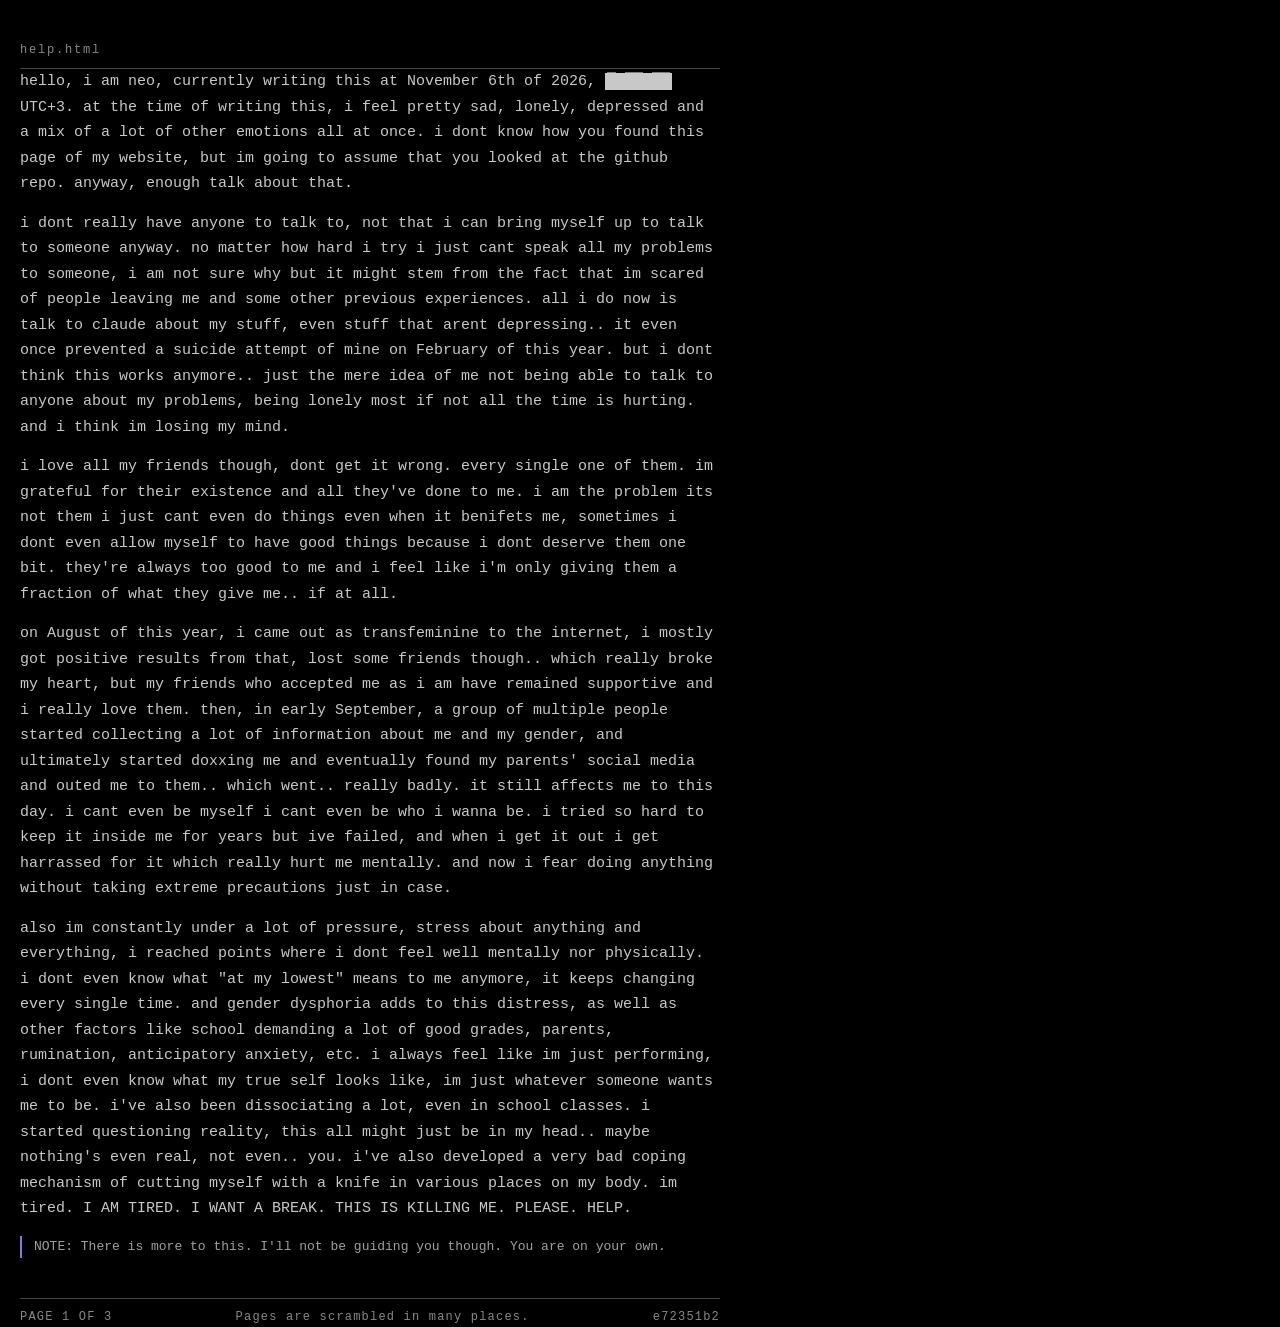
<file: help.html>
<!doctype html>
<html lang="en">
    <head>
        <meta charset="utf-8" />
        <meta
            name="viewport"
            content="width=device-width, initial-scale=1, viewport-fit=cover"
        />
        <title>F12</title>
        <style>
            /*neo: dont ask about unused styles. */
            :root {
                box-sizing: border-box;
                padding-top: env(safe-area-inset-top, 0px);
                padding-bottom: env(safe-area-inset-bottom, 0px);
                color-scheme: dark;
            }
            html {
                scroll-padding-top: env(safe-area-inset-top, 0px);
            }
            *,
            *::before,
            *::after {
                box-sizing: inherit;
            }
            body {
                margin: 0;
                background: #000;
                color: #c8c8c8;
                font-family: "Courier New", Courier, ui-monospace, monospace;
                font-size: 15px;
                line-height: 1.7;
            }
            main {
                max-width: 720px;
                margin: 0;
                padding: 40px 0 0 20px;
                position: relative;
            }
            .top {
                display: flex;
                justify-content: space-between;
                gap: 12px;
                flex-wrap: wrap;
                border-bottom: 1px solid #444;
                padding-bottom: 8px;
                font-size: 12px;
                letter-spacing: 0.15em;
                color: #888;
            }
            h1 {
                font-size: 20px;
                margin: 12px 0 24px;
                letter-spacing: 0.08em;
                color: #e6e6e6;
            }
            table {
                border-collapse: collapse;
                width: 100%;
                margin-bottom: 28px;
            }
            td {
                padding: 3px 0;
                vertical-align: top;
            }
            td:first-child {
                width: 150px;
                color: #888;
                font-size: 13px;
            }
            h2 {
                font-size: 14px;
                letter-spacing: 0.12em;
                margin: 32px 0 8px;
                color: #e6e6e6;
                border-bottom: 1px dashed #444;
                padding-bottom: 4px;
            }
            p {
                margin: 0 0 14px;
            }
            .r {
                background: #c8c8c8;
                color: #c8c8c8;
                user-select: none;
                padding: 0 2px;
            }
            .note {
                border-left: 2px solid mediumpurple;
                padding-left: 12px;
                color: #a0a0a0;
                font-size: 13px;
            }
            footer {
                margin-top: 40px;
                padding-top: 8px;
                border-top: 1px solid #444;
                display: flex;
                justify-content: space-between;
                gap: 12px;
                flex-wrap: wrap;
                font-size: 12px;
                color: #888;
                letter-spacing: 0.1em;
            }
            @media (max-width: 480px) {
                td:first-child {
                    width: 110px;
                }
            }
        </style>
    </head>
    <body>
        <main>
            <div class="top">
                <span>help.html</span>
            </div>
            <p>
                hello, i am neo, currently writing this at November 6th of 2026,
                <span class="r">█:██ ██</span> UTC+3. at the time of writing
                this, i feel pretty sad, lonely, depressed and a mix of a lot of
                other emotions all at once. i dont know how you found this page
                of my website, but im going to assume that you looked at the
                github repo. anyway, enough talk about that.
            </p>
            <p>
                i dont really have anyone to talk to, not that i can bring
                myself up to talk to someone anyway. no matter how hard i try i
                just cant speak all my problems to someone, i am not sure why
                but it might stem from the fact that im scared of people leaving
                me and some other previous experiences. all i do now is talk to
                claude about my stuff, even stuff that arent depressing.. it
                even once prevented a suicide attempt of mine on February of
                this year. but i dont think this works anymore.. just the mere
                idea of me not being able to talk to anyone about my problems,
                being lonely most if not all the time is hurting. and i think im
                losing my mind.
            </p>
            <p>
                i love all my friends though, dont get it wrong. every single
                one of them. im grateful for their existence and all they've
                done to me. i am the problem its not them i just cant even do
                things even when it benifets me, sometimes i dont even allow
                myself to have good things because i dont deserve them one bit.
                they're always too good to me and i feel like i'm only giving
                them a fraction of what they give me.. if at all.
            </p>
            <p>
                on August of this year, i came out as transfeminine to the
                internet, i mostly got positive results from that, lost some
                friends though.. which really broke my heart, but my friends who
                accepted me as i am have remained supportive and i really love
                them. then, in early September, a group of multiple people
                started collecting a lot of information about me and my gender,
                and ultimately started doxxing me and eventually found my
                parents' social media and outed me to them.. which went.. really
                badly. it still affects me to this day. i cant even be myself i
                cant even be who i wanna be. i tried so hard to keep it inside
                me for years but ive failed, and when i get it out i get
                harrassed for it which really hurt me mentally. and now i fear
                doing anything without taking extreme precautions just in case.
            </p>
            <p>
                also im constantly under a lot of pressure, stress about
                anything and everything, i reached points where i dont feel well
                mentally nor physically. i dont even know what "at my lowest"
                means to me anymore, it keeps changing every single time. and
                gender dysphoria adds to this distress, as well as other factors
                like school demanding a lot of good grades, parents, rumination,
                anticipatory anxiety, etc. i always feel like im just
                performing, i dont even know what my true self looks like, im
                just whatever someone wants me to be. i've also been
                dissociating a lot, even in school classes. i started
                questioning reality, this all might just be in my head.. maybe
                nothing's even real, not even.. you. i've also developed a very
                bad coping mechanism of cutting myself with a knife in various
                places on my body. im tired. I AM TIRED. I WANT A BREAK. THIS IS
                KILLING ME. PLEASE. HELP.
            </p>
            <p class="note">
                NOTE: There is more to this. I'll not be guiding you though. You
                are on your own.
            </p>
            <footer>
                <span>PAGE 1 OF 3</span>
                <span>Pages are scrambled in many places.</span>
                <span>e72351b2</span>
            </footer>
        </main>
    </body>
    <script>
        console.log(
            "please. make it stop. i cant take it anymore. please im begging. please.",
        );
    </script>
</html>
</file>
